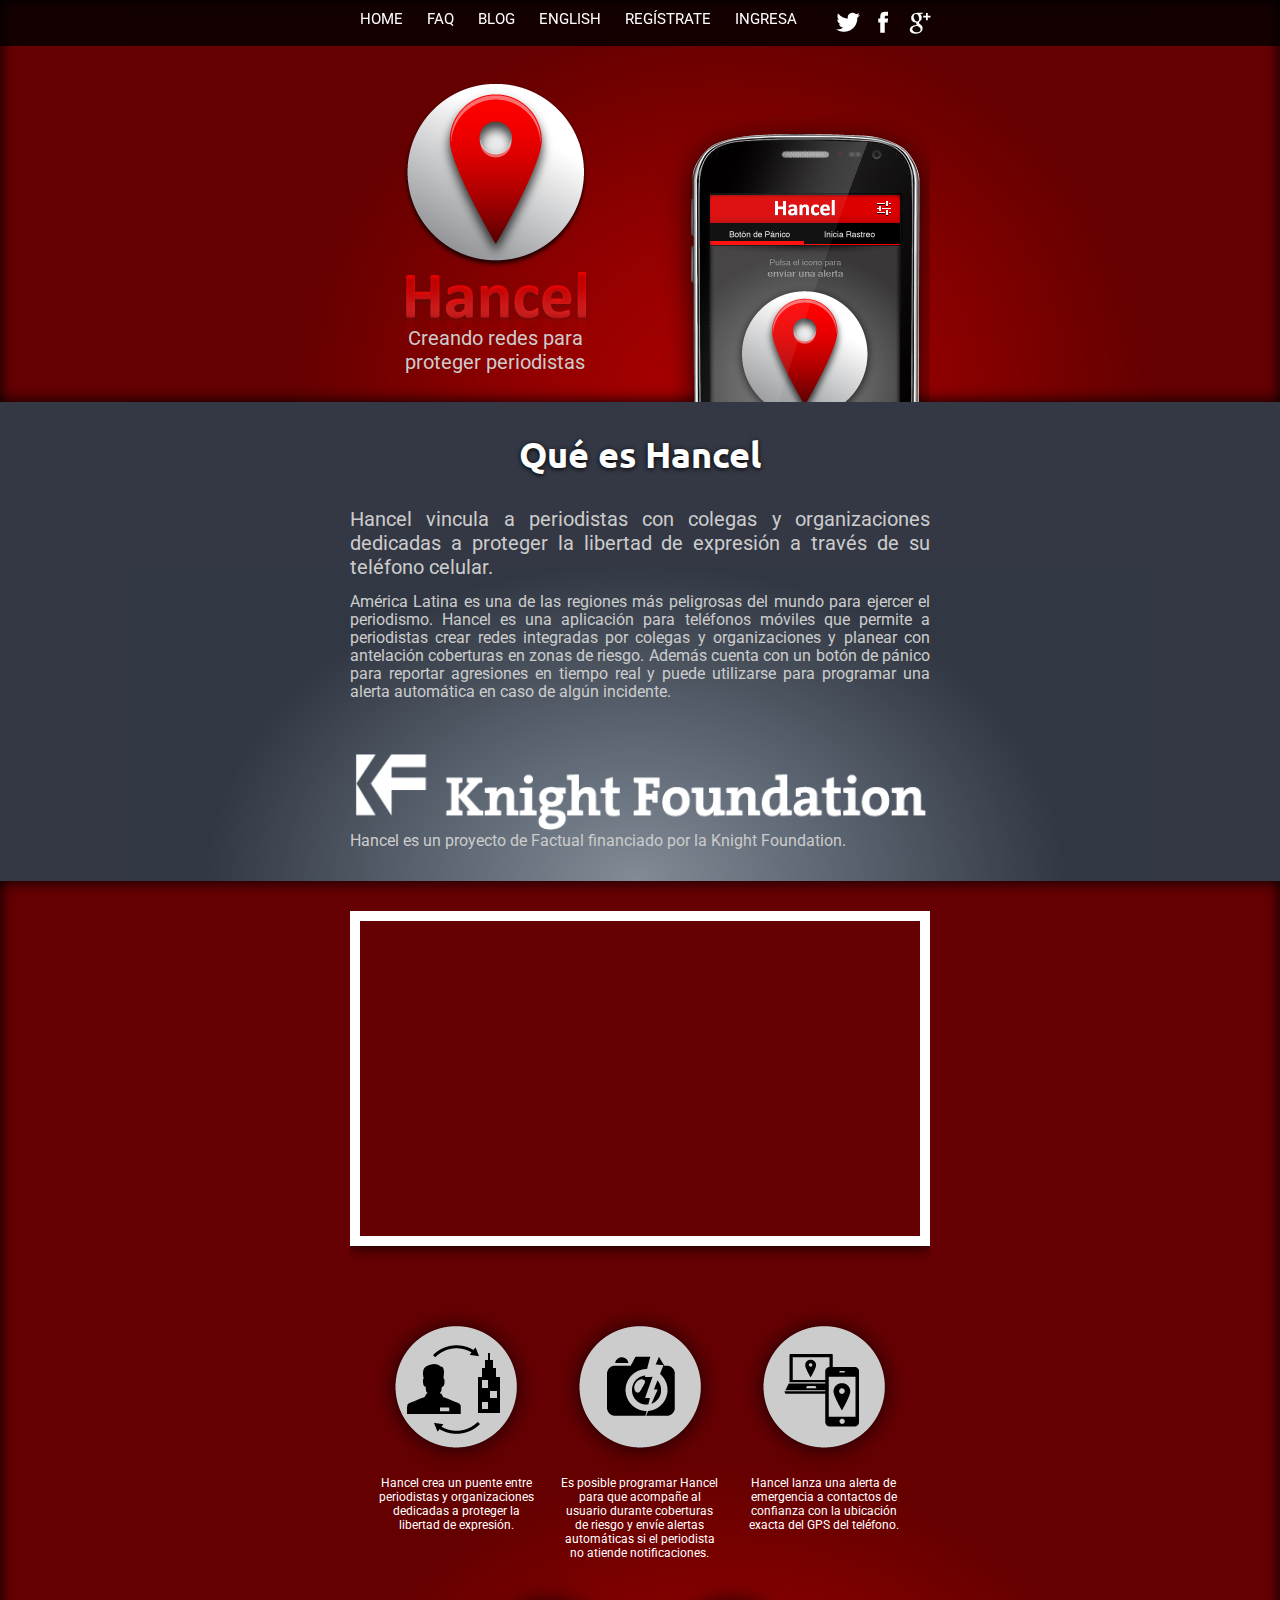
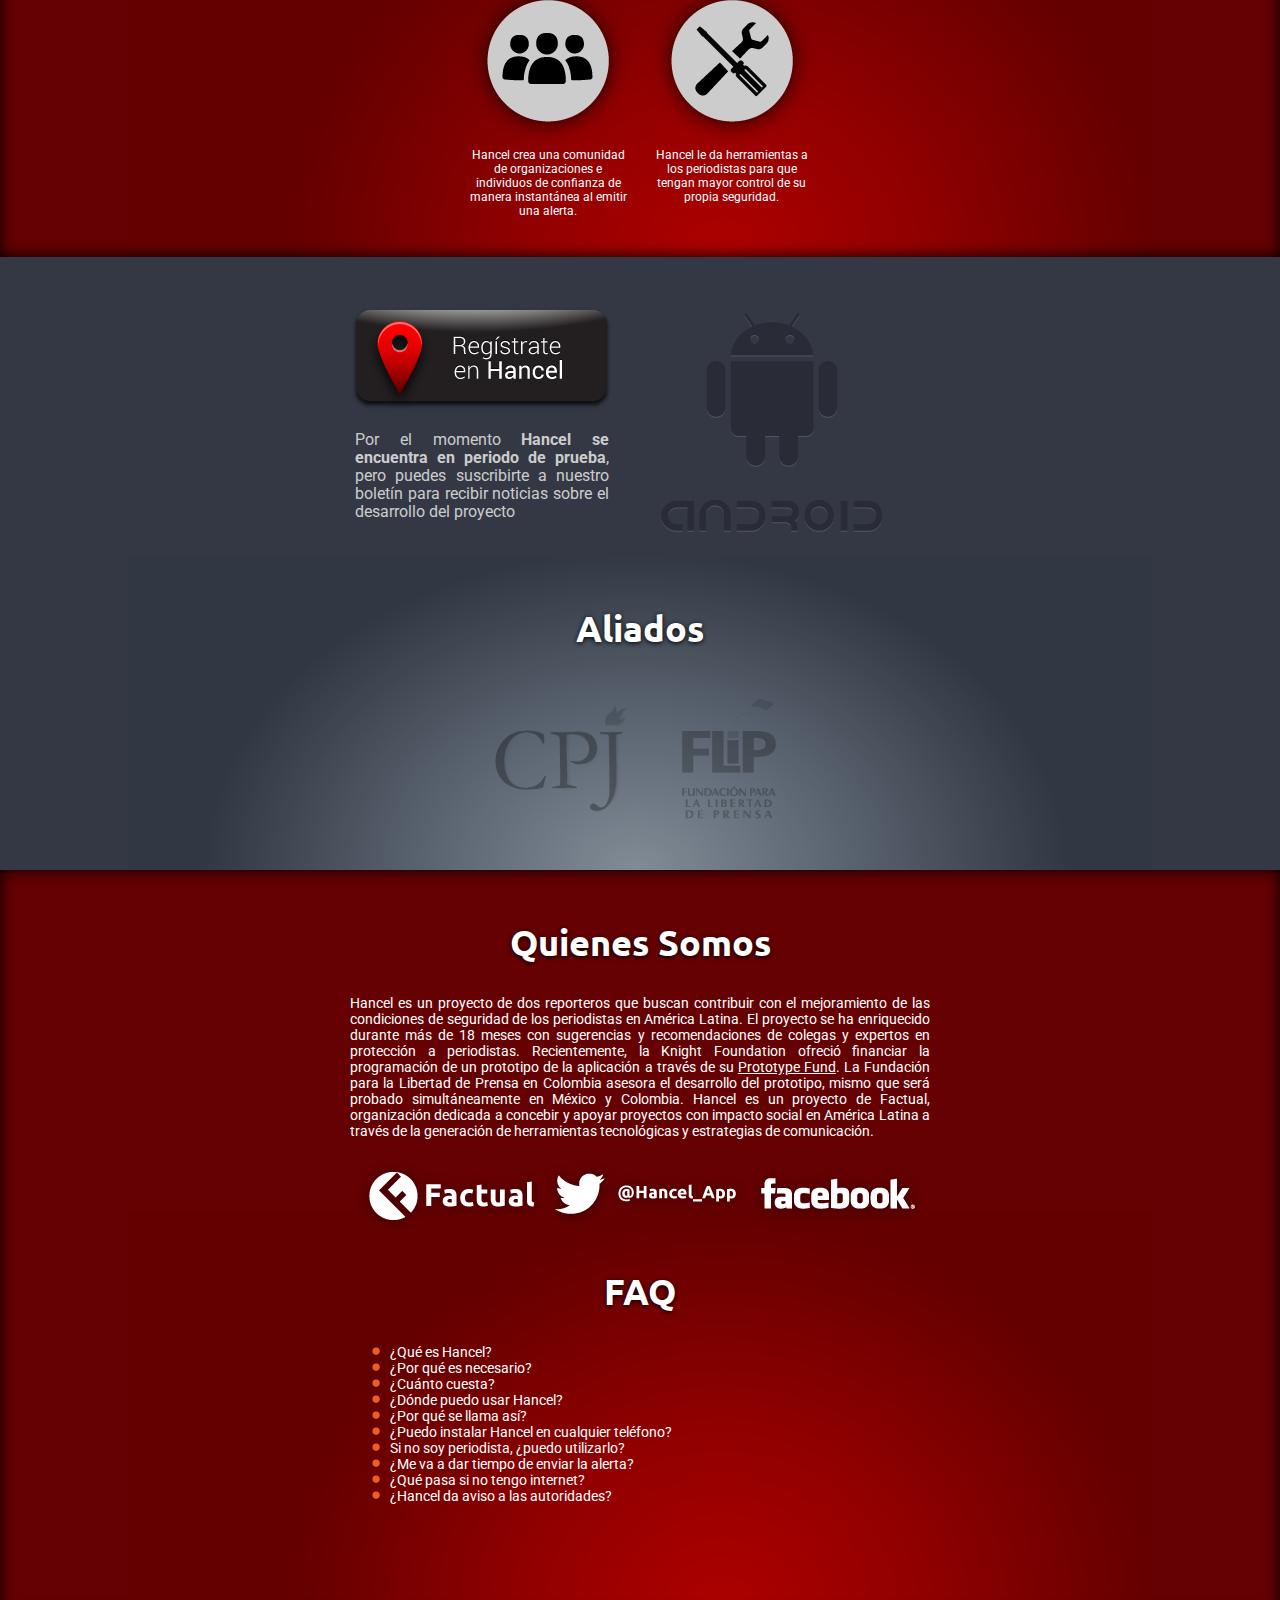
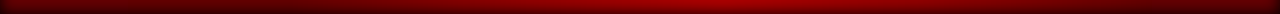
<file: webapp/index.html>
<!DOCTYPE html PUBLIC "-//W3C//DTD XHTML 1.0 Transitional//EN" "http://www.w3.org/TR/xhtml1/DTD/xhtml1-transitional.dtd">
<html xmlns="http://www.w3.org/1999/xhtml">
<head>
<meta http-equiv="Content-Type" content="text/html; charset=UTF-8" />
<title>Hancel: Creando redes para proteger periodistas</title>
<link rel="stylesheet" type="text/css" href="css/estilos.css" />
<script type="text/javascript" src="lib/jquery-1.9.1.min.js"></script>
<script type="text/javascript" src="lib/load.js"></script>
</head>

<body>
<div class=="wrapper">
	<div class="barra">
		<div class="c">
			<ul id="mainMenu">
				<li><a href="javascript: goTop();" >Home</a></li>
				<li><a href="javascript: goFAQ();">FAQ</a></li>
				<li><a href="#">Blog</a></li>
				<li><a href="indexEN.html">English</a></li>
				<li><a href="admin/login.php">Regístrate</a></li>
				<li><a href="admin/login.php">Ingresa</a></li>
			</ul>
			<a href="https://twitter.com/Hancel_App" target="_blank"><span class="twitterIco"></span></a> <a href="https://www.facebook.com/sharer/sharer.php?u=http://hancell_app.com"><span class="facebookIco"></span></a> <a href="https://plus.google.com/share?url=http%3A%2F%2Fwww.hanselapp.com/&hl=en-US" target="_blank"><span class="googleIco"></span></a> </div>
	</div>
	
	<!--logotipo -->
	<div class="bRojo" id="inicio">
		<div class="c">
			<h1 class="izq"><img src="images/hancel_logo.png"/> <span>Creando redes para <br/>
				proteger periodistas</span></h1>
			<div class="der"><img src="images/celular.png" alt="celular" /></div>
		</div>
	</div>
	
	<!--qué es hancel-->
	<div class="bGris1">
		<div class="c">
			<h2>Qué es Hancel</h2>
			<div>
				<p>Hancel vincula a periodistas con colegas y organizaciones dedicadas a proteger la libertad de expresión a través de su teléfono celular.</p>
				<p>América Latina es una de las regiones más peligrosas del mundo para ejercer el periodismo. Hancel  es una aplicación para teléfonos móviles que permite a periodistas crear redes integradas por colegas y organizaciones  y planear con antelación coberturas en zonas de riesgo. Además cuenta con un botón de pánico para reportar agresiones en tiempo real y puede utilizarse para programar una alerta automática en caso de algún incidente.</p>
			</div>
			<div class="secKnight"> <a href="http://www.knightfoundation.org/" target="_blank"><img alt="knigth foundation" src="images/knight_foundation.png"/></a>
				<p>Hancel es un proyecto de Factual financiado por la Knight Foundation.</p>
			</div>
		</div>
	</div>
	
	<!--video-->
	<div class="bRojo3">
		<div class="c">
			<iframe width="560" height="315" src="http://www.youtube.com/embed/UUcP6QpFzCU" frameborder="0" allowfullscreen></iframe>
			<div class="features">
				<div class="icoFeat1"></div>
				<p>Hancel crea un puente entre periodistas y organizaciones dedicadas a proteger la libertad de expresión. </p>
			</div>
			<div class="features">
				<div class="icoFeat5"></div>
				<p>Es posible programar Hancel para que acompañe al usuario durante coberturas de riesgo y envíe alertas automáticas si el periodista no atiende notificaciones. </p>
			</div>
			<div class="features">
				<div class="icoFeat4"></div>
				<p>Hancel lanza una alerta de emergencia a contactos de confianza con la ubicación exacta del GPS del teléfono. </p>
			</div>
			<div class="features">
				<div class="icoFeat3"></div>
				<p>Hancel crea una comunidad de organizaciones e individuos de confianza de manera instantánea al emitir una alerta. </p>
			</div>
			<div class="features">
				<div class="icoFeat2"></div>
				<p>Hancel le da herramientas a los periodistas para que tengan mayor control de su propia seguridad.</p>
			</div>
		</div>
	</div>
	
	<!--registro-->
	<div class="bGris2" id="registro">
		<div class="c">
			<div class="izq"> <a href="admin/login.php" class="btnRegistro"><img src="images/btnRegistrate.png"/></a>
				<p class="infoReg">Por el momento <strong>Hancel se encuentra en periodo de prueba</strong>, pero puedes suscribirte a nuestro boletín para recibir noticias sobre el desarrollo del proyecto</p>
			</div>
			<div class="der"> <img src="images/android.png" class="android"/> </div>
		</div>
		<div class="c" style="padding-top:20px;">
			<h2>Aliados</h2>
			<div style="text-align:center;"> <a href="http://cpj.org/es/americas/mexico/" target="_blank"><img alt="cpj" src="images/aliados_01.png"/></a> 
			<!--<a href="http://www.periodistasdeapie.org.mx/" target="_blank"><img alt="periodistas de pie" src="images/aliados_02.png"/></a> 
			--><a href="http://www.flip.org.co/" target="_blank"><img alt="flip" src="images/aliados_03.png"/></a> </div>
		</div>
	</div>
	
	<!--quienes somos-->
	<div class="bRojo2 quienes">
		<div class="c">
			<h2>Quienes Somos</h2>
			<p>Hancel es un proyecto de dos reporteros que buscan contribuir con el mejoramiento de las condiciones de seguridad de los periodistas en América Latina. El proyecto se ha enriquecido durante más de 18 meses con sugerencias y recomendaciones de colegas y expertos en protección a periodistas. Recientemente, la Knight Foundation ofreció financiar la programación de un prototipo de la aplicación a través de su <a href="http://www.knightfoundation.org/blogs/knightblog/2012/6/18/knight-prototype-fund-building-and-testing-new-ideas-push-media-innovation-forward/" target="_blank">Prototype Fund</a>. La Fundación para la Libertad de Prensa en Colombia asesora el desarrollo  del prototipo, mismo que será probado simultáneamente en México y Colombia. Hancel es un proyecto de Factual, organización dedicada a concebir y apoyar proyectos con impacto social en América Latina a través de la generación de herramientas tecnológicas y estrategias de comunicación.</p>
			<div class="aliados"> <a href="#"><img src="images/factual.png" /></a><a href="https://twitter.com/Hancel_App" target="_blank"><img src="images/hancel_app_twitter.png" /></a><a href="https://www.facebook.com/groups/642880689062679/" target="_blank"><img src="images/facebook.png" /></a> </div>
		</div>
		<div class="c faq" id="faq" >
			<h2>FAQ</h2>
			<div >
				<ul>
					<li>¿Qué es Hancel?
						<div> Hancel  es una aplicación para teléfonos inteligentes con sistema operativo Android que permite a periodistas reportar agresiones en tiempo real y programar alertas  para que se envíen automáticamente en caso de algún incidente. Ofrece a los periodistas un menú de las organizaciones dedicadas a proteger la libertad de expresión en México y Colombia, y les permite escoger cuáles podrían recibir sus reportes de agresión y alertas, creando así redes de protección para una respuesta coordinada e inmediata. </div>
					</li>
					<li>¿Por qué es necesario?
						<div> América Latina es una de las regiones <a href="https://knightcenter.utexas.edu/blog/00-12240-74-journalists-killed-during-last-three-years-latin-america-says-ifex-impunity">más peligrosas</a> para ejercer el periodismo en el mundo. Según el reporte “<a href="http://cpj.org/es/2013/02/ataques-a-la-prensa-en-2012-mexico.php">Periodismo bajo fuego cruzado en 2012</a>″ del Comité para la Protección de los Periodistas (CPJ), entre diciembre de 2006 y diciembre de 2012, tan sólo en México fueron asesinados  14 periodistas en represalia directa por su labor. </div>
					</li>
					<li>¿Cuánto cuesta?
						<div> Hancel será distribuida por organizaciones dedicadas a proteger la libertad de expresión de manera  gratuita y controlada. </div>
					</li>
					<li>¿Dónde puedo usar Hancel?
						<div>Estamos trabajando con organizaciones que protegen la libertad de expresión en México y Colombia. Sin embargo, creemos que el alcance del proyecto puede ser mayor, por lo que  esperamos pronto entablar conversaciones con organizaciones en otros países de la región. </div>
					</li>
					<li>¿Por qué se llama así?
						<div> Es la combinación del nombre del protagonista masculino del clásico cuento de origen alemán <a href="http://es.wikipedia.org/wiki/Hansel_y_Gretel">Hansel y Gretel</a> con el prefijo cel de la palabra celular.  En el cuento, Hansel y Gretel dejan un camino de piedras (y luego migajas) para poder reconocer  la ruta de regreso a casa.</div>
					</li>
					<li>¿Puedo instalar Hancel en cualquier teléfono?
						<div> Hancel funciona con teléfonos android versión 2.2 (Gingerbread) en adelante. Posteriormente estará disponible para otros sistemas operativos para teléfonos móviles.</div>
					</li>
					<li>Si no soy periodista, ¿puedo utilizarlo?
						<div> La aplicación Hancel está diseñada para vincular a periodistas con organizaciones dedicadas a proteger la libertad de expresión; su implementación se hará por etapas y sólo con grupos pequeños y controlados. Posteriormente se estudiará la posibilidad de que pueda adaptarse a otros grupos vulnerables como activistas de derechos humanos.</div>
					</li>
					<li>¿Me va a dar tiempo de enviar la alerta?
						<div> Hancel incluye un widget que puede ser colocado en la pantalla de bloqueo del Smartphone, para emitir una alerta sin la necesidad de tener que desbloquear el teléfono. Además se pueden programar la aplicación para que emita notificaciones; en caso de que el usuario no responda las notificaciones, la aplicación  transmite automáticamente una alerta.</div>
					</li>
					<li>¿Qué pasa si no tengo internet?
						<div> Hancel está diseñada para trabajar bajo diversos escenarios: con o sin internet; con o sin acceso a la red telefónica; con o sin comunicación satelital para el GPS. Dependiendo el escenario el teléfono podrá guardar la alerta y enviarla en cuanto se tenga acceso a la red.</div>
					</li>
					<li>¿Hancel da aviso a las autoridades?
						<div> La aplicación no comparte ningún tipo de información con autoridades locales o federales; sin embargo, es posible ingresar manualmente los datos de contactos de autoridades si es que el usuario quisiera hacerles llegar alertas o reportes de agresiones. </div>
					</li>
				</ul>
			</div>
		</div>
	</div>
</div>
</body>
</html>
</file>
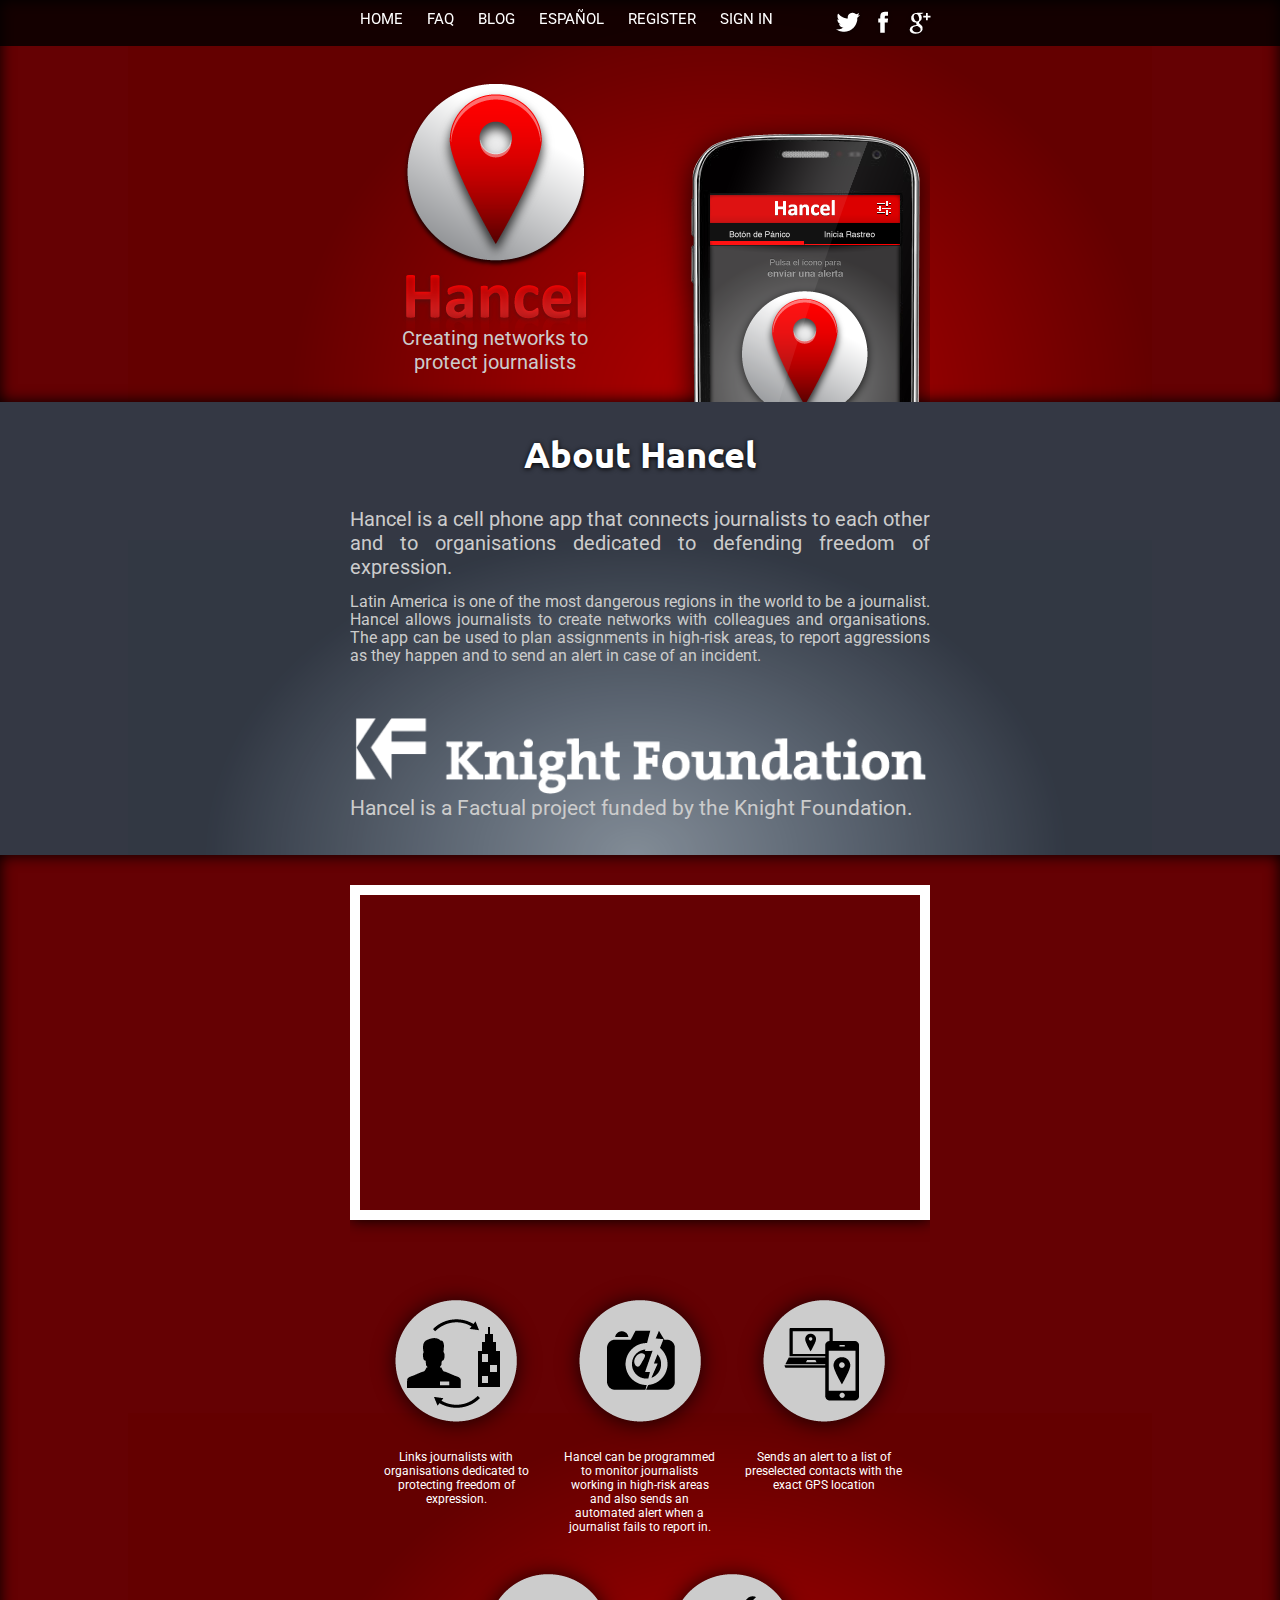
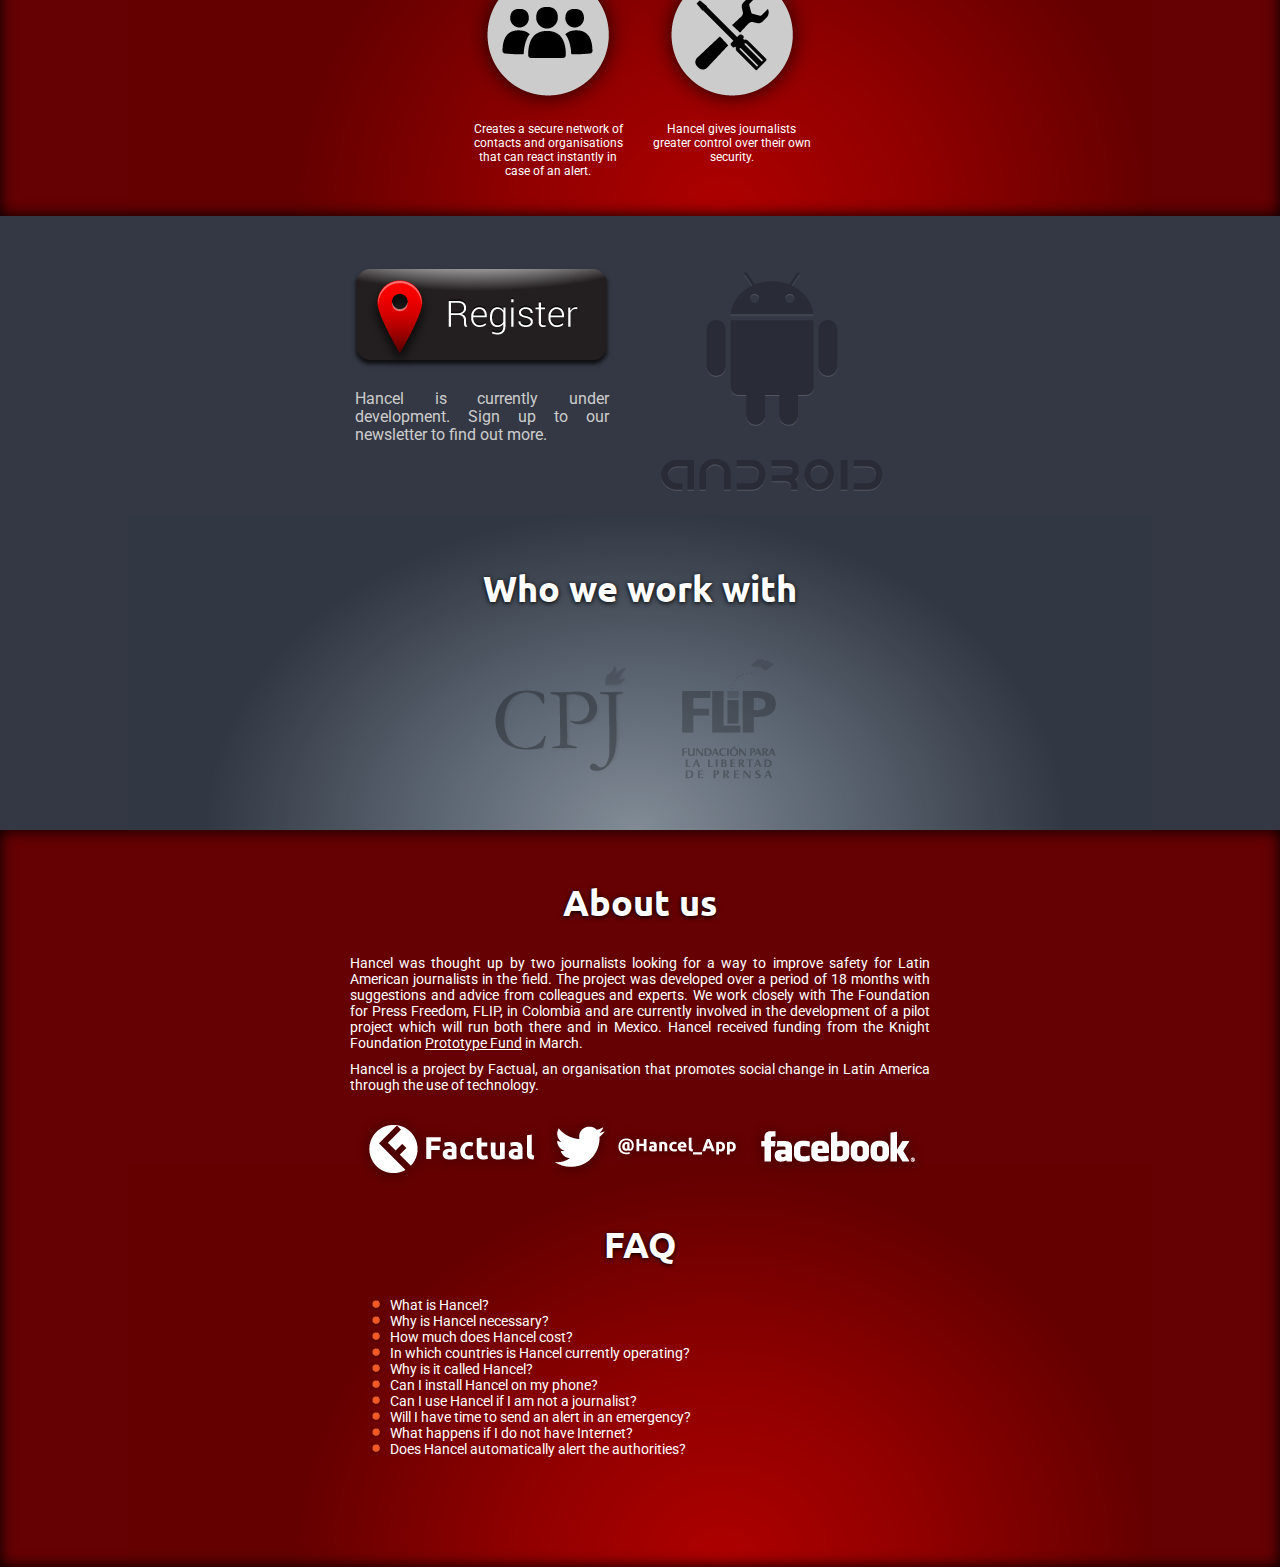
<file: webapp/indexEN.html>
<!DOCTYPE html PUBLIC "-//W3C//DTD XHTML 1.0 Transitional//EN" "http://www.w3.org/TR/xhtml1/DTD/xhtml1-transitional.dtd">
<html xmlns="http://www.w3.org/1999/xhtml">
<head>
<meta http-equiv="Content-Type" content="text/html; charset=UTF-8" />
<title>Hancel: Creating networks to protect journalists</title>

<link rel="stylesheet" type="text/css" href="css/estilos.css" />
<script type="text/javascript" src="lib/jquery-1.9.1.min.js"></script>
<script type="text/javascript" src="lib/load.js"></script>
</head>

<body>
    <div class=="wrapper">
        <div class="barra">
            <div class="c">
                <ul id="mainMenu">
                    <li><a href="javascript: goTop();" >Home</a></li>
                    <li><a href="javascript: goFAQ();">FAQ</a></li>
                    <li><a href="#">Blog</a></li>
                    <li><a href="index.html">Español</a></li>
                    <li><a href="admin/login.php">Register</a></li>
                    <li><a href="admin/login.php">Sign in</a></li>
                </ul>
                
                <a href="https://twitter.com/Hancel_App" target="_blank"><span class="twitterIco"></span></a>
                <a href="https://www.facebook.com/sharer/sharer.php?u=http://hancell_app.com"><span class="facebookIco"></span></a>
                <a href="https://plus.google.com/share?url=http%3A%2F%2Fwww.hanselapp.com/indexEN.html&hl=en-US" target="_blank"><span class="googleIco"></span></a>
            </div>
        </div>
        
        <!--logotipo -->
        <div class="bRojo" id="inicio">
            <div class="c">
                <h1 class="izq"><img src="images/hancel_logo.png"/> <span>Creating networks to<br /> protect journalists</span></h1>
                <div class="der"><img src="images/celular.png" alt="celular" /></div>
            </div>
        </div>
        
        
        <!--qué es hancel-->
        <div class="bGris1">
            <div class="c">
                <h2>About Hancel</h2>
                <div>
                    <p>Hancel is a cell phone app that connects journalists to each other and to organisations dedicated to defending freedom of expression.</p>
					<p>Latin America is one of the most dangerous regions in the world to be a journalist. Hancel allows journalists to create networks with colleagues and organisations. The app can be used to plan assignments in high-risk areas, to report aggressions as they happen and to send an alert in case of an incident.</p>
                </div>
        
                <div class="secKnight"> <a href="http://www.knightfoundation.org/" target="_blank"><img alt="knigth foundation" src="images/knight_foundation.png"/></a>
                    <p class="knight">Hancel is a Factual project funded by the Knight Foundation.</p>
                </div>
            </div>
        </div>
        
        
       
        <!--video-->
        <div class="bRojo3">
            <div class="c">
                <iframe width="560" height="315" src="http://www.youtube.com/embed/UUcP6QpFzCU" frameborder="0" allowfullscreen></iframe>
                
                <div class="features"><div class="icoFeat1"></div><p>Links journalists with organisations dedicated to protecting freedom of expression. </p></div>
                <div class="features"><div class="icoFeat5"></div><p>Hancel can be programmed to monitor journalists working in high-risk areas and also sends an automated alert when a journalist fails to report in. </p></div>
                <div class="features"><div class="icoFeat4"></div><p>Sends an alert to a list of preselected contacts with the exact GPS location </p></div>
                <div class="features"><div class="icoFeat3"></div><p>Creates a secure network of contacts and organisations that can react instantly in case of an alert. </p></div>
                <div class="features"><div class="icoFeat2"></div><p>Hancel gives journalists greater control over their own security.</p></div>
                
            </div>
        </div>
        
		 <!--registro-->
        <div class="bGris1" id="registro">
            <div class="c" >
                <div class="izq">
                    <a href="admin/login.php" class="btnRegistro"><img src="images/btnRegistrateEn.png"/></a>
                    
                    <p class="infoRegEN">Hancel is currently under development. Sign up to our newsletter to find out more.</p>
                   
                </div>
                <div class="der">
                    <img src="images/android.png" class="android"/>
                    
                </div>
			
			</div>
			<div class="c" style="padding-top:20px;">
            
                <h2>Who we work with</h2>
                <div style="text-align:center;">
                    <a href="http://cpj.org/americas/mexico/" target="_blank"><img alt="cpj" src="images/aliados_01.png"/></a>
                    <!--<a href="http://www.periodistasdeapie.org.mx/" target="_blank"><img alt="periodistas de pie" src="images/aliados_02.png"/></a>-->
                    <a href="http://www.flip.org.co/" target="_blank"><img alt="flip" src="images/aliados_03.png"/></a>
                    
                </div>
            </div>
        </div>
        
        
        <!--quienes somos-->
        <div class="bRojo2 quienes">
            <div class="c">
                <h2>About us</h2>
               	<p>Hancel was thought up by two journalists looking for a way to improve safety for Latin American journalists in the field. The project was developed over a period of 18 months with suggestions and advice from colleagues and experts. We work closely with The Foundation for Press Freedom, FLIP, in Colombia and are currently involved in the development of a pilot project which will run both there and in Mexico. Hancel received funding from the Knight Foundation <a href="http://www.knightfoundation.org/blogs/knightblog/2012/6/18/knight-prototype-fund-building-and-testing-new-ideas-push-media-innovation-forward/" target="_blank">Prototype Fund</a> in March.</p>

				<p>Hancel is a project by Factual, an organisation that promotes social change in Latin America through the use of technology.</p>
				<div class="aliados">
                	<a href=""><img src="images/factual.png" /></a><a href="https://twitter.com/Hancel_App" target="_blank"><img src="images/hancel_app_twitter.png" /></a><a href=""><img src="images/facebook.png" /></a>
            	</div>
			</div>
       
            <div class="c faq"  id="faq">
                <h2>FAQ</h2>
                <div>
                    <ul>
                       <li>What is Hancel?
					   		<div>Hancel is a cell phone application for Android that allows journalists both to report aggressions as they happen and to program automatic alerts in case of an incident. Journalists can select which personal contacts and free speech organisations will receive their alerts and in doing so create a network that allows for a more immediate and coordinated response.</div>
					   </li>
                        <li>Why is Hancel necessary?
							<div>Latin America is one of the <a href="https://knightcenter.utexas.edu/blog/00-12240-74-journalists-killed-during-last-three-years-latin-america-says-ifex-impunity" target="_blank">most dangerous</a> regions for journalists. According to the report,<a href="http://cpj.org/2013/02/attacks-on-the-press-in-2012-mexico.php" target="_blank"> Attacks on the Press 2012</a>, by the Committee to Protect Journalists (CPJ), 14 journalists were killed between December 2006 to 2012 because of their profession. </div>
						</li>
                        <li>How much does Hancel cost?
							<div>Hancel is free.</div>
						</li>
                        <li>In which countries is Hancel currently operating? 
							<div>We currently work with free speech organisations in Mexico and Colombia. We plan to take the project to other countries in Latin America in the near future.</div>
						</li>
                        
                        <li>Why is it called Hancel?
							<div>Hancel gets its name from the German fairy tale, Hansel and Gretel, in which the children leave a trail of breadcrumbs to find their way back home. The spelling has been changed to Hancel with a C for cell phone.</div>
						</li>
                        
                   
                        <li>Can I install Hancel on my phone?
							<div>Hancel works on android 2.2 (Gingerbread) and will run on all future versions.</div>
						</li>
                        <li>Can I use Hancel if I am not a journalist?
							<div>Hancel is designed to link journalists to organisations dedicated to defending freedom of speech. The project is currently being implemented in stages with a restricted number of journalists. We are considering the possibility of working with others, such as human rights activists, in the future.</div>
						</li>
                        <li>Will I have time to send an alert in an emergency?
							<div>Hancel is designed so that a journalist can send an alert without having to unlock their phone. The app can also be programmed to send an automatic alert in case a journalist fails to report in.</div>
						</li>
                        <li>What happens if I do not have Internet?
							<div>Hancel is designed to work with or without Internet, phone signal or GPS tracking. If your phone does not have access to any of the above, the alert will be saved and sent once the phone has access to the Internet. </div>
						</li>
                        <li>Does Hancel automatically alert the authorities?
							<div>Hancel will not share any information with the authorities. A journalist can include contact details of authorities in their list of contacts if they so wish.</div>
						</li>

                    </ul>
                    
                    
                </div>
            </div>
        </div>
        
    </div>
</body>
</html>
</file>
<file: webapp/css/estilos.css>
@import url(http://fonts.googleapis.com/css?family=Roboto|Ubuntu);

body{
    font-family:'Roboto', arial, helvetica, sans-serif;
    color: #CCCCCC;
    margin: 0;
    text-align: justify;
    font-size: 15.5px;
	background: #343844;
}

img{border:none;}

h1{
    font-size:20px;
    
    text-align: center;
    font-weight: normal;
}
h2{
    text-align: center;
    font-family: Ubuntu, Roboto, Arial;
    font-size: 36px;
    text-shadow: 0 1px 5px black;
    color: white;
}

p{
    margin-bottom: 0.7em;
    margin-top: 0;
}

.c{
    width: 580px;
    margin: auto;
	overflow:hidden;
}


.der{
    float: left;
    width: 50%;
}
.izq{
    float: left;
    width: 50%;
}

a{
	color:#FFF;
	}
a:hover{
	color:#F90;
	}
/*---------------------------   -----------------------------------*/


.barra{
    background: url(../images/bgBarra.png);
    overflow: hidden;
    position: fixed;
    top: 0;
    width: 100%;
    padding: 5px;
    text-align: right;
}
.barra ul{
    margin: 0;
    padding: 5px;
    float: left;
}

.barra ul li{
    display: inline;
}
.barra ul li a{
    color: white;
    text-decoration: none;
    text-transform: uppercase;
    padding-right: 20px;
    font-size: 15px;
}
.barra ul li a:hover{
    color: red;
    
}
.twitterIco, .facebookIco, .googleIco{
    display: inline-block;
    width: 32px;
    height: 32px;
    background: url(../images/spriteRedes.png) no-repeat;
    
}
.twitterIco{ background-position: 0 0;}
.facebookIco{  background-position: -32px 0; }
.googleIco{background-position: -64px 0; }

.twitterIco:hover{background-position: 0 -32px;}
.facebookIco:hover{background-position: -32px -32px;}
.googleIco:hover{background-position: -64px -32px;}

/*---------------------------   -----------------------------------*/


.bRojo, .bRojo2, .bRojo3, .bGris1, .bGris2, .bGris3{
    overflow: hidden;
    
}

.bRojo{
    background: #650103 url(../images/bgBRojo.jpg) center bottom no-repeat;
    overflow: hidden;
    box-shadow: inset 0 0 15px black;
    padding-top: 64px;
}

.bRojo .der img{
    margin-top: 50px;
    
}

.bRojo .izq img{
    
    display: block;
    margin: auto;
    margin-bottom: -40px;
    
}

/*---------------------------   -----------------------------------*/


.bGris1 p:first-child{
    font-size: 20px;
    
}

.bGris1{
    background: #343844 url(../images/bgBGris1.jpg) center bottom no-repeat;
    padding-bottom: 20px;

}

/*---------------------------   -----------------------------------*/


.bGris2{
    background: #343844 url(../images/bgBGris1.jpg) center bottom no-repeat;
    padding-bottom: 20px;
}

/*---------------------------   -----------------------------------*/


.bRojo2{
    background: #650103 url(../images/bgBRojo.jpg) center bottom no-repeat;
    overflow: hidden;
    box-shadow: inset 0 0 15px black;
    padding-top: 20px;
    padding-bottom: 10px;
    text-align: center;
    font-size: 18.3px;
    color: white;
}

.bRojo2 p{
    margin-top: 0;
    text-align: center;
}

/*---------------------------   -----------------------------------*/

.btnRegistro{
    margin-top: 50px;
    display: block;
}

.infoReg{
    width: 254px;
    margin-left: 5px;
    padding-top: 20px;
    
}
.infoRegEN{
    width: 254px;
    margin-left: 5px;
    padding-top: 20px;
    
}

.android{
    margin-top: 40px;
    
}

/*---------------------------   -----------------------------------*/


.bRojo3{
    background: #650103 url(../images/bgBRojo.jpg) center bottom no-repeat;
    overflow: hidden;
    box-shadow: inset 0 0 15px black;
    padding-top: 30px;
    padding-bottom: 30px;
    text-align: center;
    font-size: 18.3px;
    color: white;
}

.bRojo3 iframe{
    border:white solid 10px;
    box-shadow: 0 0 15px black;
	margin-bottom:50px;
}

/*---------------------------   -----------------------------------*/

.bGris3{
    background: #343844 url(../images/bgBGris1.jpg) center bottom no-repeat;
    padding-bottom: 20px;
    text-align: center;

}

.features{
    display: inline-block;
    width: 31%;
    font-size: 12px;
    text-align: center;
    vertical-align: top;
    
    
    
}
.features p{
    padding:0 10px;
    
}
.icoFeat1, .icoFeat2, .icoFeat3, .icoFeat4, .icoFeat5{
    width: 180px;
    height: 180px;
    background:  url(../images/features.png) no-repeat;

}

.icoFeat1{
    background-position: 0 0;
}

.icoFeat2{
    background-position: -180px 0;
}

.icoFeat3{
    background-position: -360px 0;
}

.icoFeat4{
    background-position: -540px 0;
}

.icoFeat5{
    background-position: -720px 0;
}

.quienes p{
    text-align:justify;
    font-size:14px;
}

.quienes .aliados{
	text-align: center;
	}

.faq{
    font-size: 14px;
    text-align: left;
	overflow:visible;
	margin-bottom:100px;
}

.faq ul li{
    list-style-image: url(../images/bullet.png);
	position:relative;
	cursor:pointer;
}

.faq ul li:hover{
    
	color:#FF9900;
	
}

.faq ul li div{
    /*position:absolute;
	bottom:10px;
	left:50px;*/
	font-size:12px;
	padding:15px;
	border-radius:5px;
	box-shadow:0 5px 10px black;
	color:#666666;
	display:none;
	
	z-index:100;
	
	background: rgb(255,255,255); /* Old browsers */

background: -moz-linear-gradient(top,  rgba(255,255,255,1) 0%, rgba(229,229,229,1) 100%); /* FF3.6+ */

background: -webkit-gradient(linear, left top, left bottom, color-stop(0%,rgba(255,255,255,1)), color-stop(100%,rgba(229,229,229,1))); /* Chrome,Safari4+ */

background: -webkit-linear-gradient(top,  rgba(255,255,255,1) 0%,rgba(229,229,229,1) 100%); /* Chrome10+,Safari5.1+ */

background: -o-linear-gradient(top,  rgba(255,255,255,1) 0%,rgba(229,229,229,1) 100%); /* Opera 11.10+ */

background: -ms-linear-gradient(top,  rgba(255,255,255,1) 0%,rgba(229,229,229,1) 100%); /* IE10+ */

background: linear-gradient(to bottom,  rgba(255,255,255,1) 0%,rgba(229,229,229,1) 100%); /* W3C */

filter: progid:DXImageTransform.Microsoft.gradient( startColorstr='#ffffff', endColorstr='#e5e5e5',GradientType=0 ); /* IE6-9 */


	
}

.faq ul li div a{
	color:#CC9900;
}

.secKnight{
	margin-top:50px;
	}
.secKnight img{
	width:100%;
	}
.knight{
	font-size:21px;
	}
	

/* -------------------------------------------- login --------------------------*/
.login{
	padding:50px 0;
	}

.login h1{
	font-size:15px;
}
.login .izq{
	width:30%;
	}
.login .izq img{
	margin-bottom:-16px;
}
.login .izq span{
	display:block;
	padding:0 15px;
	
	}
.login .der{
	width:70%;
	}

.loginBox{
	width:398px;
	height:271px;
	background:url(../images/bgLoginBox.png) top no-repeat;
	margin:auto;
}
.loginBox label{
	display:block;
	padding:25px;
	padding-bottom:0px;

}
	
.loginBox label span{
	display:block;

	
}
.loginBox label input[type="text"], .loginBox label input[type="password"]{
	width:308px;
	background: url(../images/bgInputLogin.png) top no-repeat;
	padding:12px 15px;
	border:none;
	color:#ededed;
}

.loginBox input[type="submit"]{
	width:263px;
	height:55px;
	font-size:24px;
	color:#FFFFFF;
	text-align:center;
	background:url(../images/bgLoginButton.png) center no-repeat;
	margin:auto;
	display:block;
	border:none;
	padding-bottom:10px;
	margin-top:20px;
	
}
</file>
